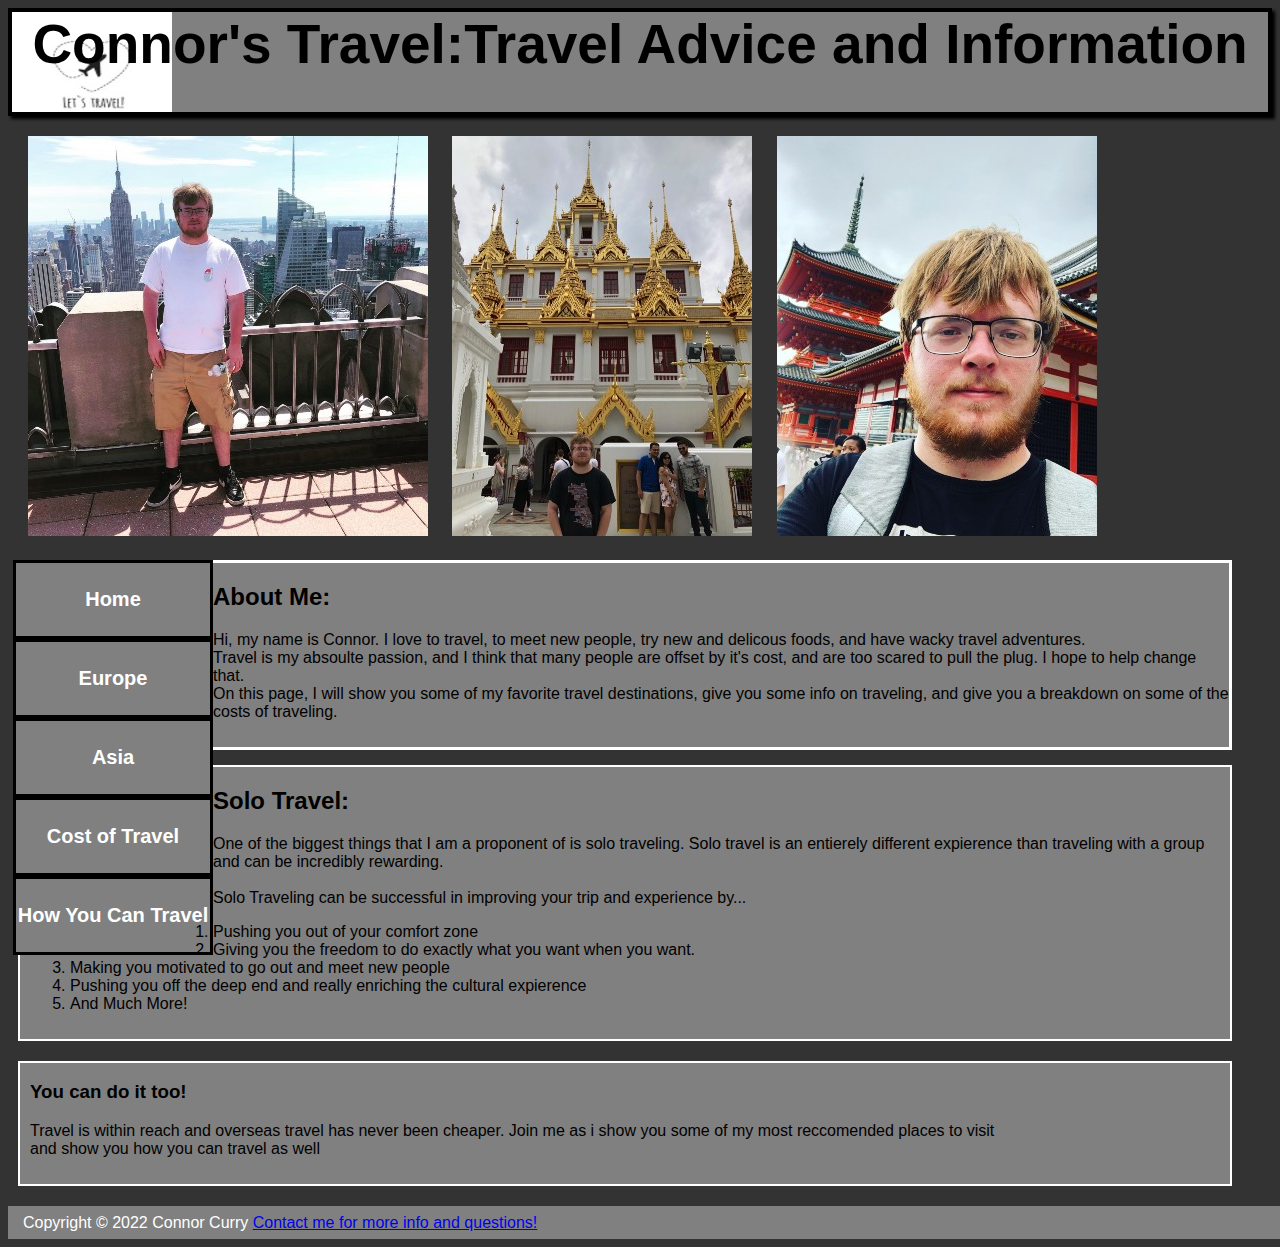
<file: Connors Travel SIte/index.html>
<!DOCTYPE html>
<html lang="en">
<head>
<title> Connor's Travel:Home</title>



<meta charset="utf-8">
<link href="travel.css" rel="stylesheet"/>

</head>



<body>
	
	<header>Connor's Travel:Travel Advice and Information</header>

	

	<img style= "padding-left:20px; padding-top: 20px; padding-bottom: 20px; "  src="nychomepage.jpg" >

	<img style= "padding-left:20px; padding-top: 20px; padding-bottom: 20px;"src="thailand.jpg">

<img style= "padding-left:20px; padding-top: 20px; padding-bottom: 20px;"src="japan1.jpg">


	<nav>
		<ul>
		<li><a href="index.html">Home</li></a>
		<li><a href="europe.html">Europe</li></a>
		<li><a href="asia.html">Asia</li></a>
		<li><a href="travelhelp.html">Cost of Travel</li></a>
		<li><a href="howto.html">How You Can Travel</li></a>
	
		

	</nav>

	<div id="homepage1">


	<h2>About Me:</h2>

	<p> Hi, my name is Connor. I love to travel, to meet new people, try new and delicous foods, and have wacky travel adventures. <br>
		Travel is my absoulte passion, and I think that many people are offset by it's cost, and are too scared to pull the plug. I hope to help change that.<br> 
		On this page, I will show you some of my favorite travel destinations, give you some info on traveling, and give you a breakdown on some of the costs of traveling. <p>

		</div>

		<div id="homepage2">

		<h2>Solo Travel:</h2>

			<p> One of the biggest things that I am a proponent of is solo traveling. Solo travel is an entierely different expierence than traveling with a group and can be incredibly rewarding. <br> <br>

				Solo Traveling can be successful in improving your trip and experience by...
				<ol>
					<li>Pushing you out of your comfort zone</li>
					<li>Giving you the freedom to do exactly what you want when you want.</li>
					<li>Making you motivated to go out and meet new people</li>
					<li>Pushing you off the deep end and really enriching the cultural expierence</li>
					<li>And Much More!</li>



				</ol>
			</div>

			<div id="homepage2">


				<h3>You can do it too!</h3>

				Travel is within reach and overseas travel has never been cheaper. Join me as i show you some of my most reccomended places to visit<br>
				and show you how you can travel as well 



		



	</p>
</div>




<footer> Copyright &copy; 2022 Connor Curry
	<a href="mailto: connortravels24@gmail.com">   Contact me for more info and questions!</a></footer>

</body>
</html>
</file>
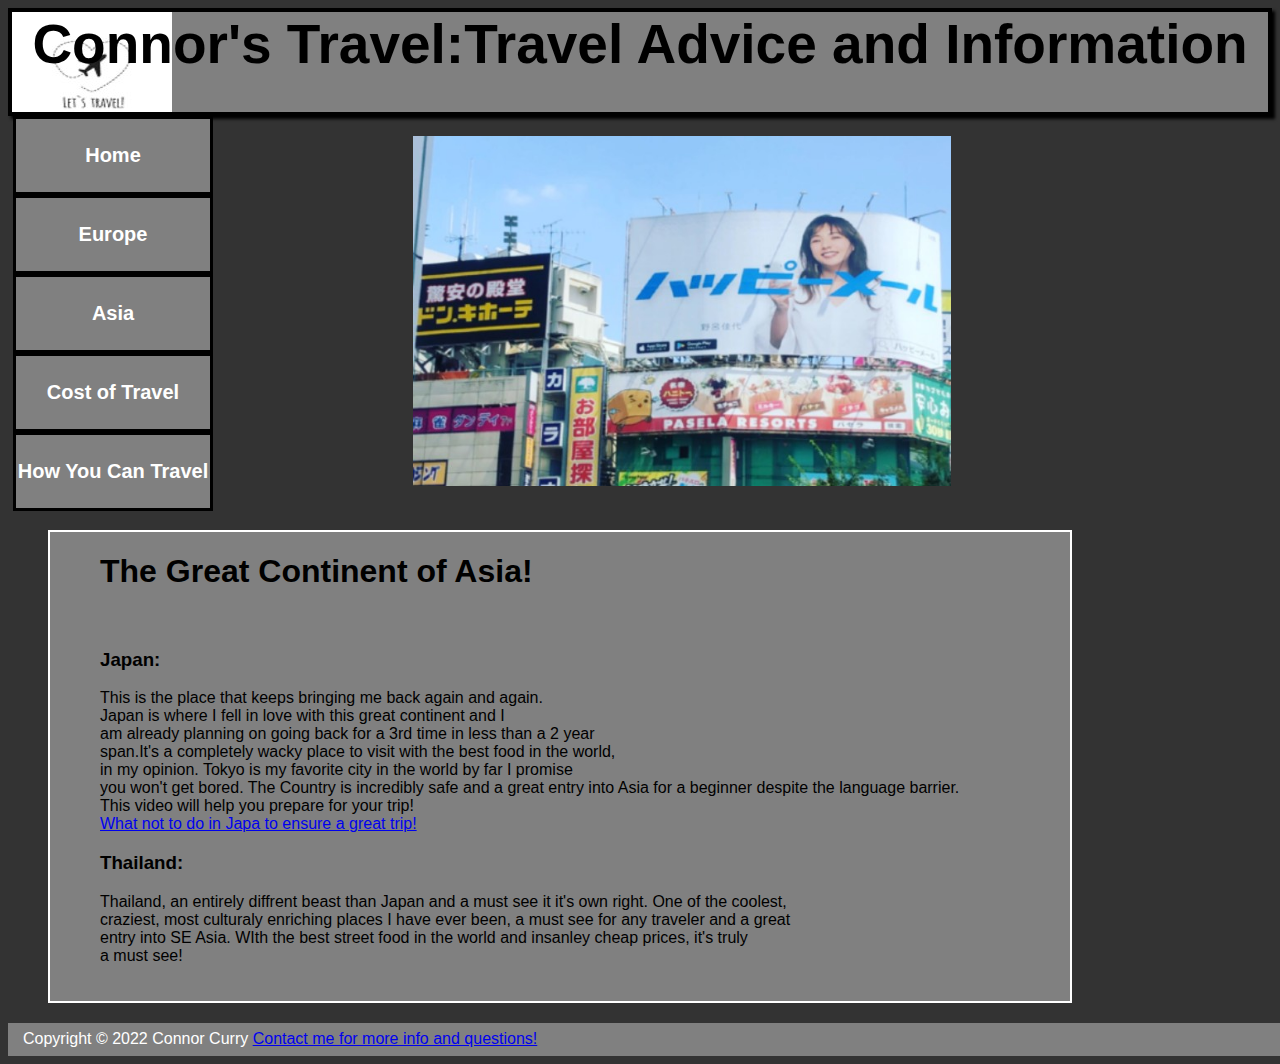
<file: Connors Travel SIte/asia.html>
<!DOCTYPE html>
<html lang="en">
<head>
<title> Connor's Travel:Asia</title>



<meta charset="utf-8">
<link href="travel.css" rel="stylesheet"/>
</head>



<body>

		<header>Connor's Travel:Travel Advice and Information</header>

	<nav>
		<ul>
			<li><a href="index.html">Home</li></a>
			<li><a href="europe.html">Europe</li></a>
			<li><a href="asia.html">Asia</li></a>
			<li><a href="travelhelp.html">Cost of Travel</li></a>
			<li><a href="howto.html">How You Can Travel</li></a>
	
	</nav>

	<img style="margin-left:200px; margin-top: 20px; height: 350px;  " src="japan.jpg">


	<div id="traveldiv4">

		<h1>The Great Continent of Asia!</h1> <br> 

		<h3>Japan:</h3>


 <p>

			This is the place that keeps bringing me back again and again. <br>
			Japan is where I fell in love with this great continent and I <br>
			am already planning on going back for a 3rd time in less than a 2 year <br>
			span.It's a completely wacky place to visit with the best food in the world, <br>
			in my opinion. Tokyo is my favorite city in the world by far I promise <br>
			you won't get bored. The Country is incredibly safe and a great entry 
			into Asia for a beginner despite the language barrier. <br> 

		This video will help you prepare for your trip! <br>

		<a href="https://www.youtube.com/watch?v=0GCuvcTI090&t=141s">What not to do in Japa to ensure a great trip!</a>

		<h3>Thailand:</h3>

		<p>
			Thailand, an entirely diffrent beast than Japan and a must see it it's own right. One of the coolest, <br>
			craziest, most culturaly enriching places I have ever been, a must see for any traveler and a great <br>
			entry into SE Asia. WIth the best street food in the world and insanley cheap prices, it's truly <br>
			a must see!


		</p> 


			


		</p>
		

	</div>

	


		

<footer> Copyright &copy; 2022 Connor Curry
	<a href="mailto: connortravels24@gmail.com">   Contact me for more info and questions!</a></footer>
	


</body>
</html>
</file>
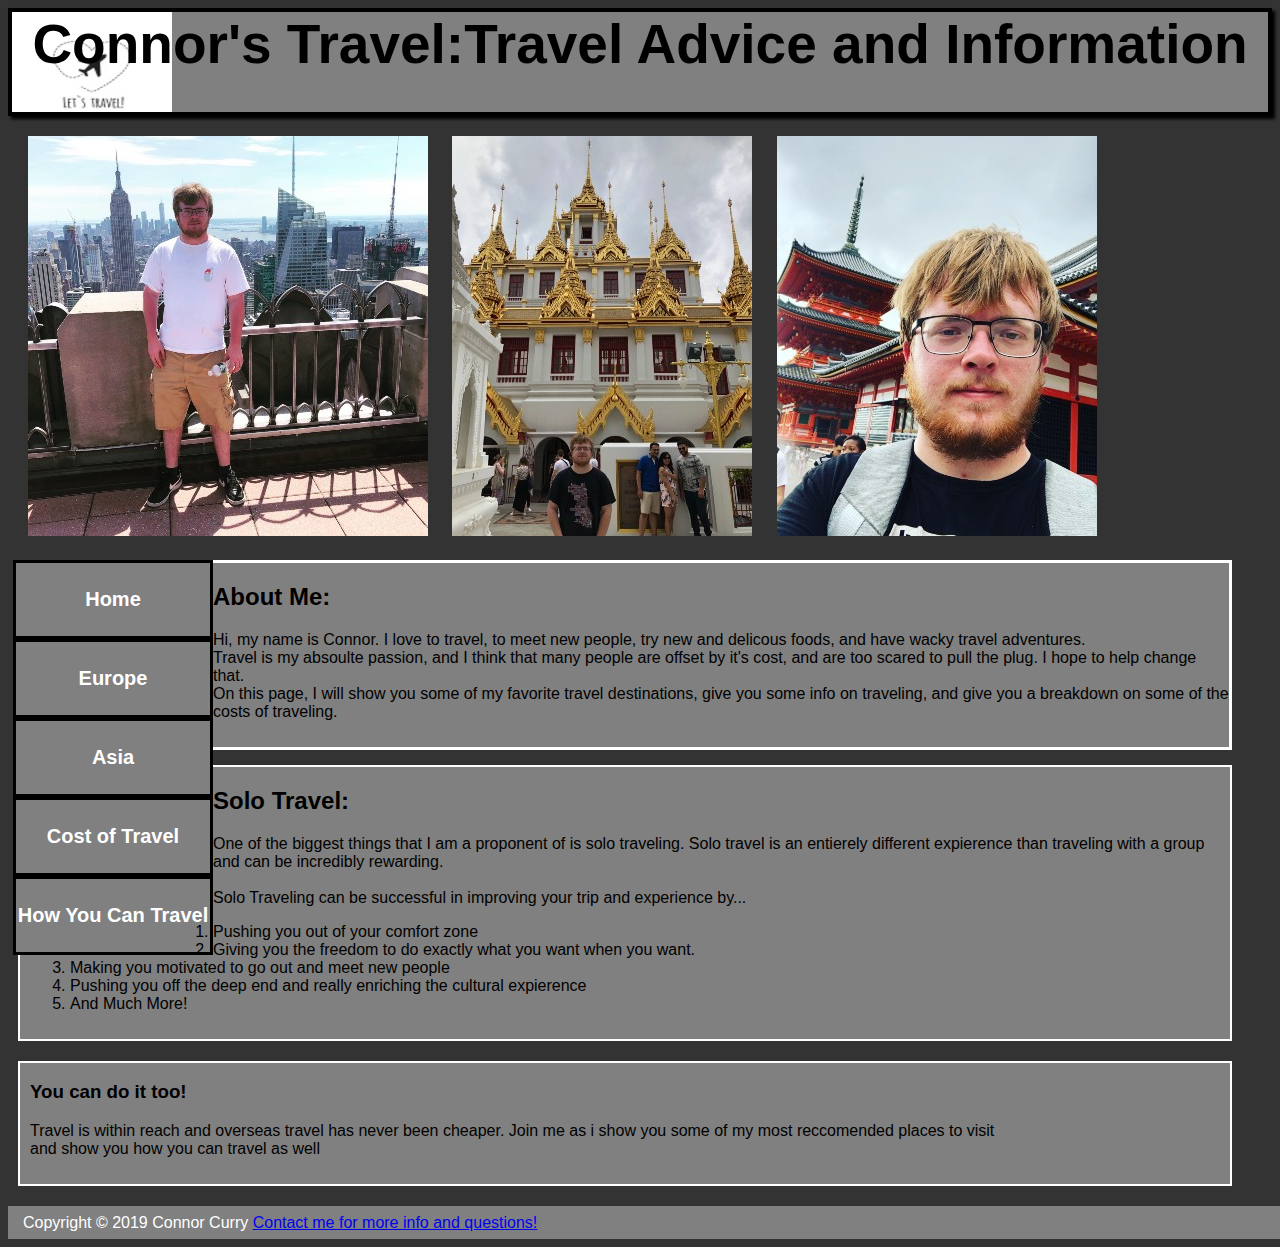
<file: Connors Travel SIte/homepage.html>
<!DOCTYPE html>
<html lang="en">
<head>
<title> Connor's Travel:Home</title>



<meta charset="utf-8">
<link href="travel.css" rel="stylesheet"/>

</head>



<body>
	<script>console.log("Hello")</script> 
	<header>Connor's Travel:Travel Advice and Information</header>

	

	<img style= "padding-left:20px; padding-top: 20px; padding-bottom: 20px; "  src="nychomepage.jpg" >

	<img style= "padding-left:20px; padding-top: 20px; padding-bottom: 20px;"src="thailand.jpg">

<img style= "padding-left:20px; padding-top: 20px; padding-bottom: 20px;"src="japan1.jpg">


	<nav>
		<ul>
		<li><a href="homepage.html">Home</li></a>
		<li><a href="europe.html">Europe</li></a>
		<li><a href="asia.html">Asia</li></a>
		<li><a href="travelhelp.html">Cost of Travel</li></a>
		<li><a href="howto.html">How You Can Travel</li></a>
	
		

	</nav>

	<div id="homepage1">


	<h2>About Me:</h2>

	<p> Hi, my name is Connor. I love to travel, to meet new people, try new and delicous foods, and have wacky travel adventures. <br>
		Travel is my absoulte passion, and I think that many people are offset by it's cost, and are too scared to pull the plug. I hope to help change that.<br> 
		On this page, I will show you some of my favorite travel destinations, give you some info on traveling, and give you a breakdown on some of the costs of traveling. <p>

		</div>

		<div id="homepage2">

		<h2>Solo Travel:</h2>

			<p> One of the biggest things that I am a proponent of is solo traveling. Solo travel is an entierely different expierence than traveling with a group and can be incredibly rewarding. <br> <br>

				Solo Traveling can be successful in improving your trip and experience by...
				<ol>
					<li>Pushing you out of your comfort zone</li>
					<li>Giving you the freedom to do exactly what you want when you want.</li>
					<li>Making you motivated to go out and meet new people</li>
					<li>Pushing you off the deep end and really enriching the cultural expierence</li>
					<li>And Much More!</li>



				</ol>
			</div>

			<div id="homepage2">


				<h3>You can do it too!</h3>

				Travel is within reach and overseas travel has never been cheaper. Join me as i show you some of my most reccomended places to visit<br>
				and show you how you can travel as well 



		



	</p>
</div>




<footer> Copyright &copy; 2019 Connor Curry
	<a href="mailto: conncurr24@yahoo.com">   Contact me for more info and questions!</a></footer>

</body>
</html>
</file>
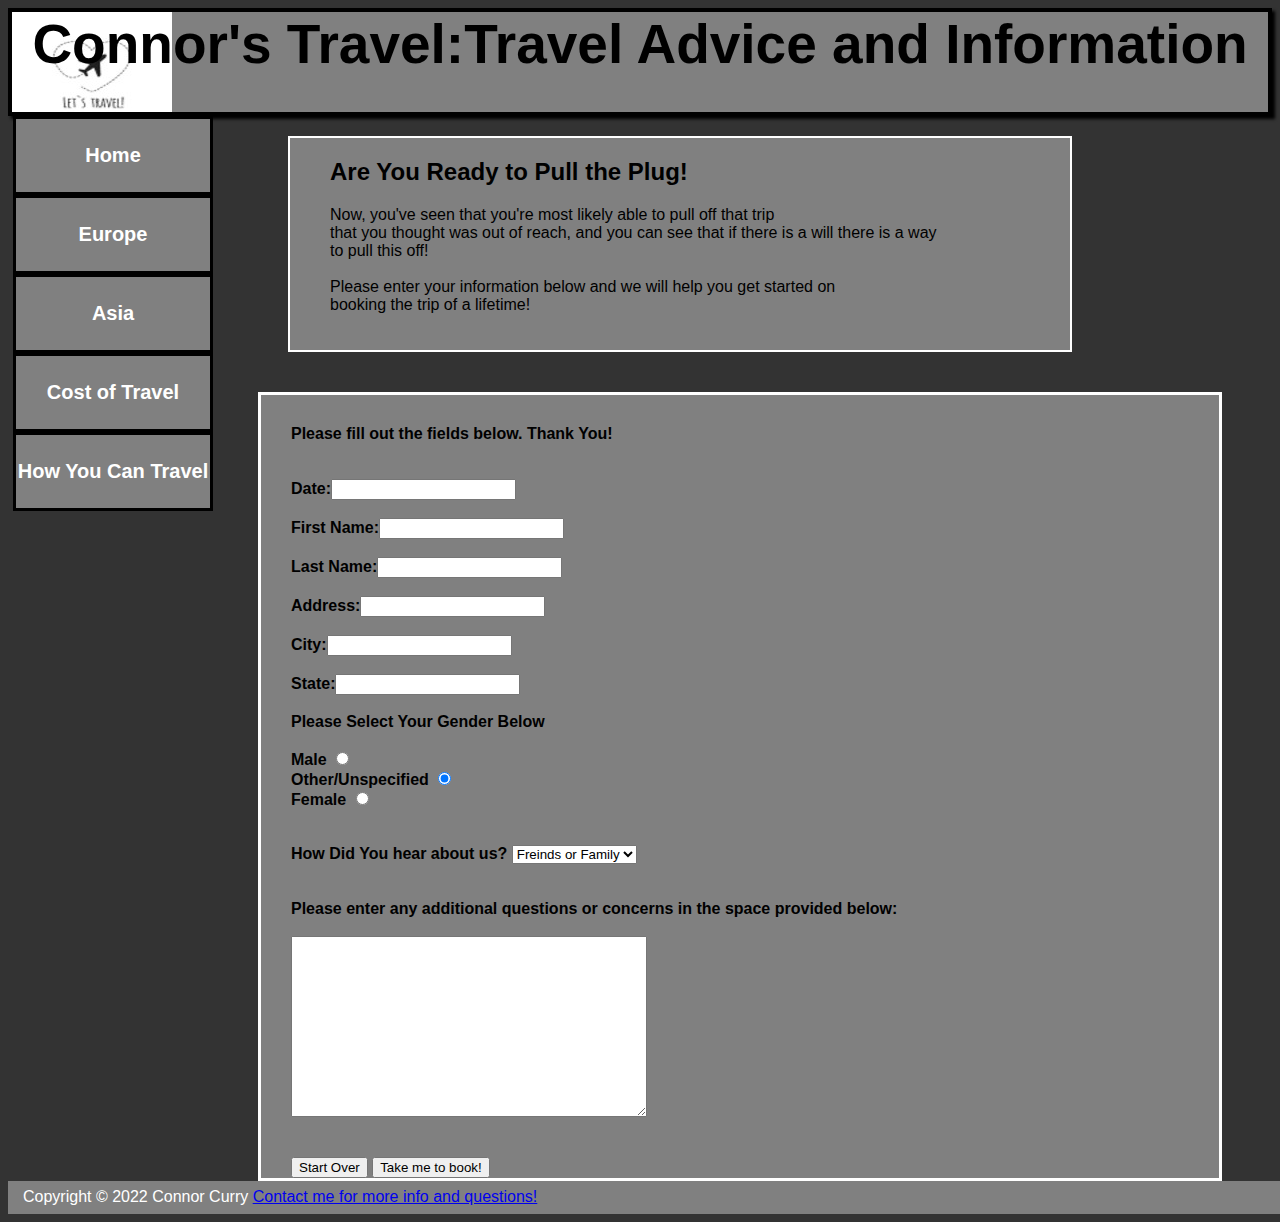
<file: Connors Travel SIte/howto.html>
<!DOCTYPE html>
<html lang="en">
<head>
<title> Connor's Travel:HowTo</title>



<meta charset="utf-8">
<link href="travel.css" rel="stylesheet"/>
</head>



<body>

		<header>Connor's Travel:Travel Advice and Information</header>

	<nav>
		<ul>
			<li><a href="index.html">Home</li></a>
			<li><a href="europe.html">Europe</li></a>
			<li><a href="asia.html">Asia</li></a>
			<li><a href="travelhelp.html">Cost of Travel</li></a>
			<li><a href="howto.html">How You Can Travel</li></a>
	
	</nav>

	<div id="traveldiv3">
		<h2>Are You Ready to Pull the Plug!</h2>
		
		<p>Now, you've seen that you're most likely able to pull off that trip <br>
			that you thought was out of reach, and you can see that if there is a will there is a way <br>
		to pull this off! <br><br>Please enter your information below and we will help you get started on <br>
		booking the trip of a lifetime! 
	</p>

</div>


	<form action="connect.php" method="post">



	Please fill out the fields below. Thank You! <br> <br> <br>

	Date:<input type="text" name="date"> <br> <br>

	First Name:<input type="text" id="firstName" name="firstname" ><br> <br>


	Last Name:<input type="text" id="lastName" name="lastname"> <br> <br>


	Address:<input type="text"id="address" name="address"> <br> <br>


	City:<input type="text" id="city"name="city"> <br> <br>

	State:<input type="text"id="state" name="state"> <br> <br>

	Please Select Your Gender Below <br> <br>

	 Male  <input type="radio" id="gender" name="gender" value="male" checked> <br>
	 Other/Unspecified  <input type="radio" id="gender" name="gender" value="Other" checked> <br>
 Female <input type="radio" id="gender" name="gender" value="female"> <br> <br> <br>

 How Did You hear about us?  <select name="options">
    <option value="Friends or Family">Freinds or Family</option>
    <option value="Refferal">Refferal</option>
    <option value="Online">Online</option>
    <option value="Other">Other</option>
  </select> <br> <br><br>
Please enter any additional questions or concerns in the space provided below: <br> <br> 
  <textarea name="comment" form="blank"></textarea> <br><br><br>

		 <input type="Reset" value="Start Over">


	 <input type="submit" value="Take me to book!">

	</form>


	</div>

	<footer> Copyright &copy; 2022 Connor Curry
		<a href="mailto: connortravels24@gmail.com">   Contact me for more info and questions!</a></footer>


</body>
</html>
</file>
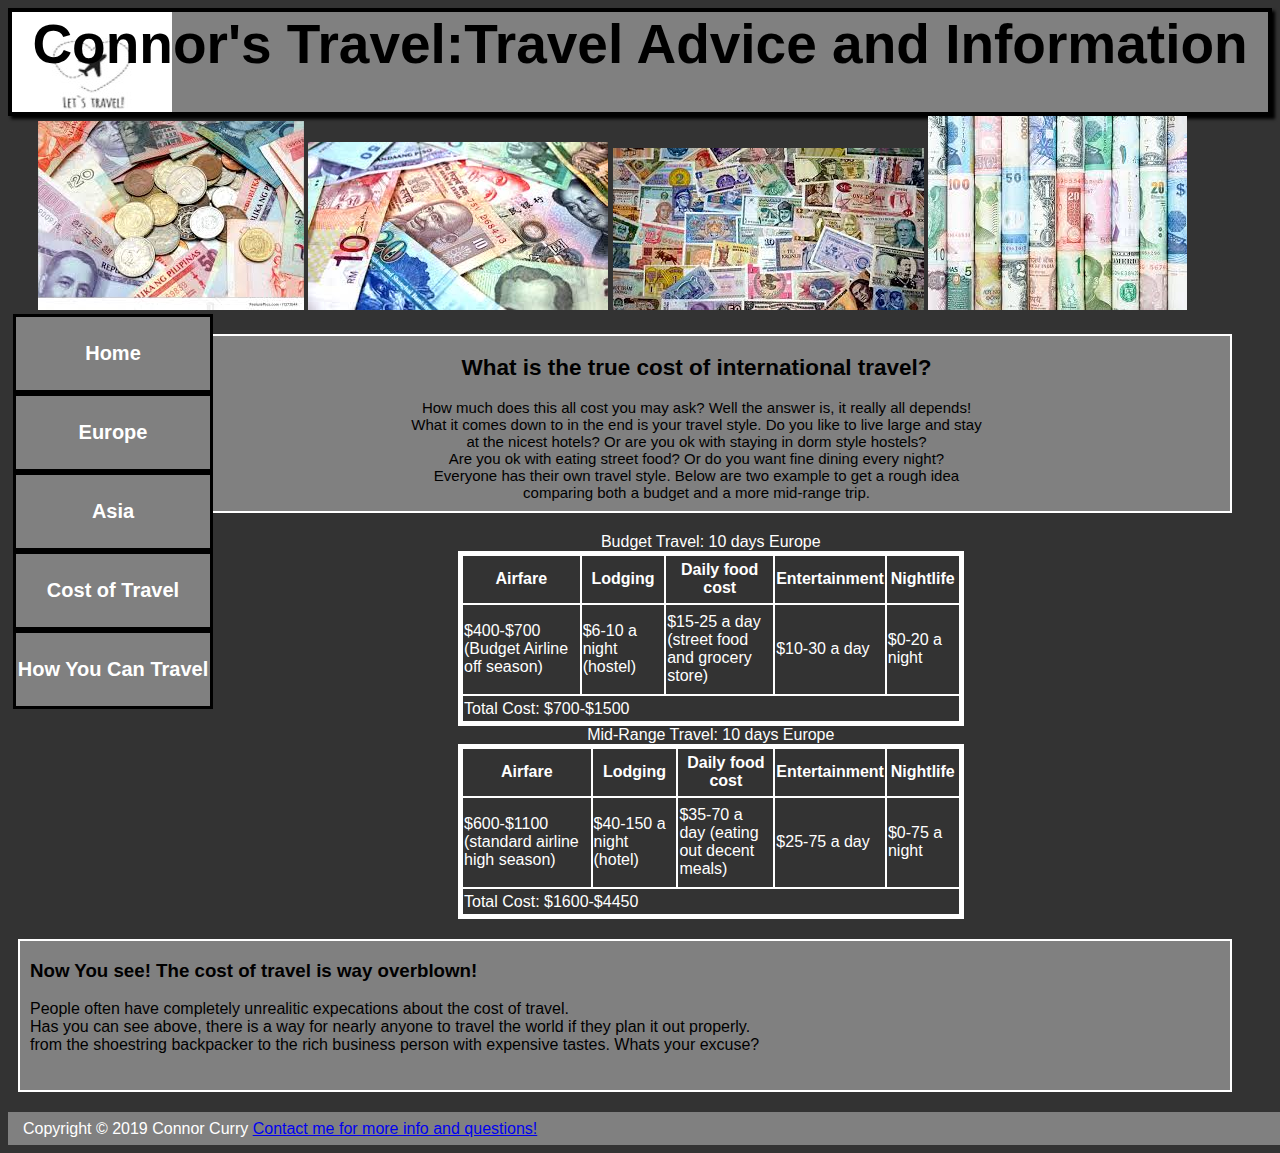
<file: Connors Travel SIte/travelhelp.html>
<!DOCTYPE html>
<html lang="en">
<head>
<title> Connor's Travel:Travel Help</title>



<meta charset="utf-8">
<link href="travel.css" rel="stylesheet"/>
</head>



<body>
	

	

	

		<header>Connor's Travel:Travel Advice and Information</header>



	<img style= "margin-left:30px;" src="currency.jpg">
		<img src="currency2.jpg">
			<img src="currency3.jpg">
				<img src="currency4.jpg">
	

		
		

		
		

	<nav>
		<ul>
		<li><a href="homepage.html">Home</li></a>
		<li><a href="europe.html">Europe</li></a>
		<li><a href="asia.html">Asia</li></a>
		<li><a href="travelhelp.html">Cost of Travel</li></a>
		<li><a href="howto.html">How You Can Travel</li></a>

	</nav>

<div id="traveldiv">
	<h2>What is the true cost of international travel?</h2>

	<p>
		How much does this all cost you may ask? Well the answer is, it really all depends!<br>
		What it comes down to in the end is your travel style. Do you like to live large and stay <br>
		at the nicest hotels? Or are you ok with staying in dorm style hostels? <br>
		Are you ok with eating street food? Or do you want fine dining every night?<br>
		Everyone has their own travel style. Below are two example to get a rough idea <br>
		comparing both a budget and a more mid-range trip. 
		

	</p>

		
	</div>

<table>
 
		<caption>Budget Travel: 10 days Europe</caption>
		<tr>
		
		<th>Airfare</th>
		<th>Lodging</th>
		<th>Daily food cost</th>
		<th>Entertainment</th>
		<th>Nightlife</th>

</tr>

<tr>
	<td>$400-$700 (Budget Airline off season)</td>
	<td>$6-10 a night (hostel)</td>
	<td>$15-25 a day (street food and grocery store)</td>
<td>$10-30 a day</td>
<td>$0-20 a night</td>

</tr>



<tr>

	<td colspan="5"> Total Cost: $700-$1500 </td>
	

</tr>


	</table>

	<table>
 
		<caption>Mid-Range Travel: 10 days Europe</caption>
		<tr>
		
		<th>Airfare</th>
		<th>Lodging</th>
		<th>Daily food cost</th>
		<th>Entertainment</th>
		<th>Nightlife</th>

</tr>

<tr>
	<td>$600-$1100 (standard airline high season)</td>
	<td>$40-150 a night (hotel)</td>
	<td>$35-70 a day (eating out decent meals)</td>
<td>$25-75 a day</td>
<td>$0-75 a night</td>

</tr>



<tr>

	<td colspan="5"> Total Cost: $1600-$4450 </td>
	

</tr>


	</table>

	<div id="traveldiv2">
	<h3>Now You see! The cost of travel is  way overblown!</h3>

	<p>

		People often  have completely unrealitic expecations about the cost of travel. <br>
		Has you can see above, there is a way for nearly anyone to travel the world if they plan it out properly. <br>
		from the shoestring backpacker to the rich business person with expensive tastes. Whats your excuse? 
		

	</p>

</div>




<footer> Copyright &copy; 2019 Connor Curry
	<a href="mailto: conncurr24@yahoo.com">   Contact me for more info and questions!</a></footer>		


</body>

</html>
</file>
<file: Connors Travel SIte/travel.css>
header {height:100px;
	background-image:url(travelhome.jpg);
	background-repeat: no-repeat;
 background-color: gray;
  font-weight: bold;
  font-size:55px;
 font-family: Impact, Charcoal, sans-serif;
   text-align: center;  
   border:4px solid black ;
   box-shadow: 3px 3px 3px
   
      }


      #homepage1 {background-color: gray; 
      	margin-right:  40px; 
      	margin-left: 10px; 
      	padding-left: 10px; 
      	padding-bottom:10px; 
      	border: 3px solid white;
      	 margin-bottom: 15px   }
    

      #homepage2 {background-color: gray;
       margin-right:  40px; 
       margin-left: 10px;
        padding-left: 10px; 
        padding-bottom:10px;
         margin-bottom: 20px;
          border: 2px solid white; }

      #europediv {background-color: gray;
       margin-right:  40px;
        margin-left: 10px;
        padding-left: 10px;
         padding-bottom:20px; 
         margin-bottom: 20px;
          border: 2px solid white;
           margin-top: 20px; 
           padding-right: 50px;  }


      #traveldiv {background-color: gray;
       margin-right:  40px;
        margin-left: 10px;
        padding-left: 10px;
         padding-bottom:25px; 
         margin-bottom: 20px;
          border: 2px solid white;
           margin-top: 20px; 
           padding-right: 50px;

           text-align: center;

           height: 150px; 
           font-size: 15px;   }

           form {border: 3px solid white;
           	background-color: gray;
           	color: black; 
           	font-weight: bold;

           	margin-left: 250px;

           	margin-right: 50px;

           	margin-top: 40px;

           	padding-top:30px;  

           	padding-left: 30px;  }



table {border: 5px solid white; color: white; width: 40%; height: 175px; border-collapse: collapse; margin-left: 450px; }

th,td {border: 2px solid white; border-collapse: collapse; }


      #traveldiv2 {background-color: gray;
       margin-right:  40px;
        margin-left: 10px;
        padding-left: 10px;
         padding-bottom:20px; 
         margin-bottom: 20px; 
          border: 2px solid white;
           margin-top: 20px; 
           padding-right: 50px;}



      #traveldiv3{background-color: gray;
 
      margin-right:  200px;
      margin-left: 280px; 

      padding-left: 40px;

        
         padding-bottom:20px; 
         margin-bottom: 20px; 
          border: 2px solid white;
           margin-top: 20px; 
           padding-right: 50px;}



 #traveldiv4 {background-color: gray;
       margin-right:  200px;
        margin-left: 40px;
        padding-left: 50px;
         padding-bottom:20px; 
         margin-bottom: 20px; 
          border: 2px solid white;
           margin-top: 40px; 
           padding-right: 10px;}



           textarea {width: 350px; height: 175px;}


           


          
           

           
             

 









      



     

body {background-color: #333333; font-family: Arial, sans-serif;
}

footer {padding-top: 7.5px; 
	padding-bottom: 7.5px;  
	font-size:1em; 
	width: 100%; 
	background-color: #808080;
	 color: white; 
	 font-weight: italic; 
	 margin-left: 10px
	 margin-right:10px;
	 padding-left: 15px }



      nav {background-color: gray;
      	padding: 0;
      	float: left;
      	width:200px;
      	text-align: center;
      	margin-left: 5px; }

      	nav a:link { color:white ; }
nav a:visited{ color:#001433; }
nav a:hover { color: #ffffff }
      


      	


     


nav ul  {list-style-type: none;
padding: 0;
margin: 0;

}

nav a {text-decoration: none;}


nav li {border: 3px solid black;font-size: 1.25em;font-weight: bold;
padding-top: 25px; padding-bottom: 25px; }
header, nav, main, footer { display: block; }
</file>
